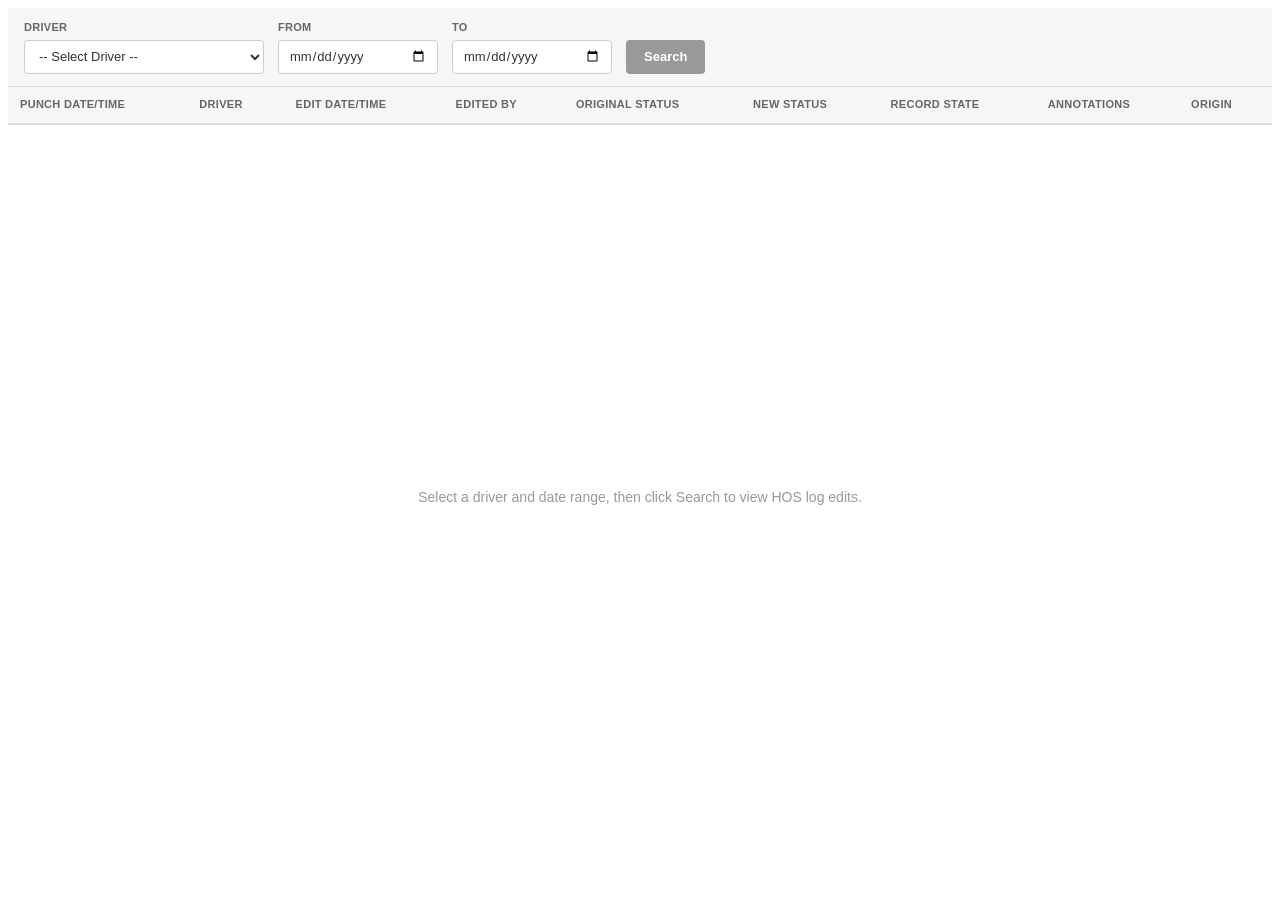
<file: app/index.html>
<!DOCTYPE html>
<html lang="en">
<head>
  <meta charset="UTF-8">
  <meta name="viewport" content="width=device-width, initial-scale=1.0">
  <meta http-equiv="Cache-Control" content="no-cache, no-store, must-revalidate">
  <meta http-equiv="Pragma" content="no-cache">
  <meta http-equiv="Expires" content="0">
  <title>HOS Log Edit Audit</title>
  <link rel="stylesheet" href="styles/main.css?v=1" />
</head>
<body>

<div id="hla-root">

  <!-- Toolbar -->
  <div class="hla-toolbar">
    <div class="hla-control-group">
      <label class="hla-label" for="hla-driver-select">Driver</label>
      <select id="hla-driver-select" class="hla-select">
        <option value="">-- Select Driver --</option>
      </select>
    </div>
    <div class="hla-control-group">
      <label class="hla-label" for="hla-from-date">From</label>
      <input type="date" id="hla-from-date" class="hla-input">
    </div>
    <div class="hla-control-group">
      <label class="hla-label" for="hla-to-date">To</label>
      <input type="date" id="hla-to-date" class="hla-input">
    </div>
    <button id="hla-search-btn" class="hla-btn hla-btn-primary" disabled>Search</button>
    <span id="hla-date-error" class="hla-date-error" style="display:none;"></span>
  </div>

  <!-- Results Header -->
  <div id="hla-results-header" class="hla-results-header" style="display:none;">
    <span id="hla-result-count" class="hla-result-count">0 edits found</span>
    <div class="hla-filter-group" id="hla-modifier-filter" style="display:none;">
      <label class="hla-label">Modified By</label>
      <div class="hla-dropdown" id="hla-modifier-dropdown">
        <button class="hla-btn hla-btn-small hla-dropdown-toggle" id="hla-modifier-toggle">All <span class="hla-caret">&#x25BC;</span></button>
        <div class="hla-dropdown-menu" id="hla-modifier-menu"></div>
      </div>
    </div>
    <button id="hla-csv-btn" class="hla-btn hla-btn-small">&#x2B07; Export CSV</button>
  </div>

  <!-- Content Area -->
  <div id="hla-content">

    <!-- Results Table -->
    <div class="hla-table-wrap">
      <table class="hla-table" id="hla-audit-table">
        <thead>
          <tr>
            <th class="hla-sortable" data-sort="punchDateTime">Punch Date/Time <span class="hla-sort-arrow"></span></th>
            <th class="hla-sortable" data-sort="driverName">Driver <span class="hla-sort-arrow"></span></th>
            <th class="hla-sortable" data-sort="editDateTime">Edit Date/Time <span class="hla-sort-arrow"></span></th>
            <th class="hla-sortable" data-sort="editedByName">Edited By <span class="hla-sort-arrow"></span></th>
            <th class="hla-sortable" data-sort="originalStatus">Original Status <span class="hla-sort-arrow"></span></th>
            <th class="hla-sortable" data-sort="newStatus">New Status <span class="hla-sort-arrow"></span></th>
            <th class="hla-sortable" data-sort="recordState">Record State <span class="hla-sort-arrow"></span></th>
            <th>Annotations</th>
            <th class="hla-sortable" data-sort="origin">Origin <span class="hla-sort-arrow"></span></th>
          </tr>
        </thead>
        <tbody id="hla-table-body"></tbody>
      </table>
    </div>

    <!-- Loading Overlay -->
    <div id="hla-loading" style="display:none;">
      <div class="hla-spinner-wrap">
        <div class="hla-spinner"></div>
        <p id="hla-loading-text">Loading...</p>
      </div>
    </div>

    <!-- Empty State -->
    <div id="hla-empty">
      <p>Select a driver and date range, then click Search to view HOS log edits.</p>
    </div>

  </div>

  <!-- Error Banner -->
  <div id="hla-error" class="hla-error" style="display:none;"></div>

</div>

<script src="scripts/main.js?v=1"></script>
</body>
</html>
</file>
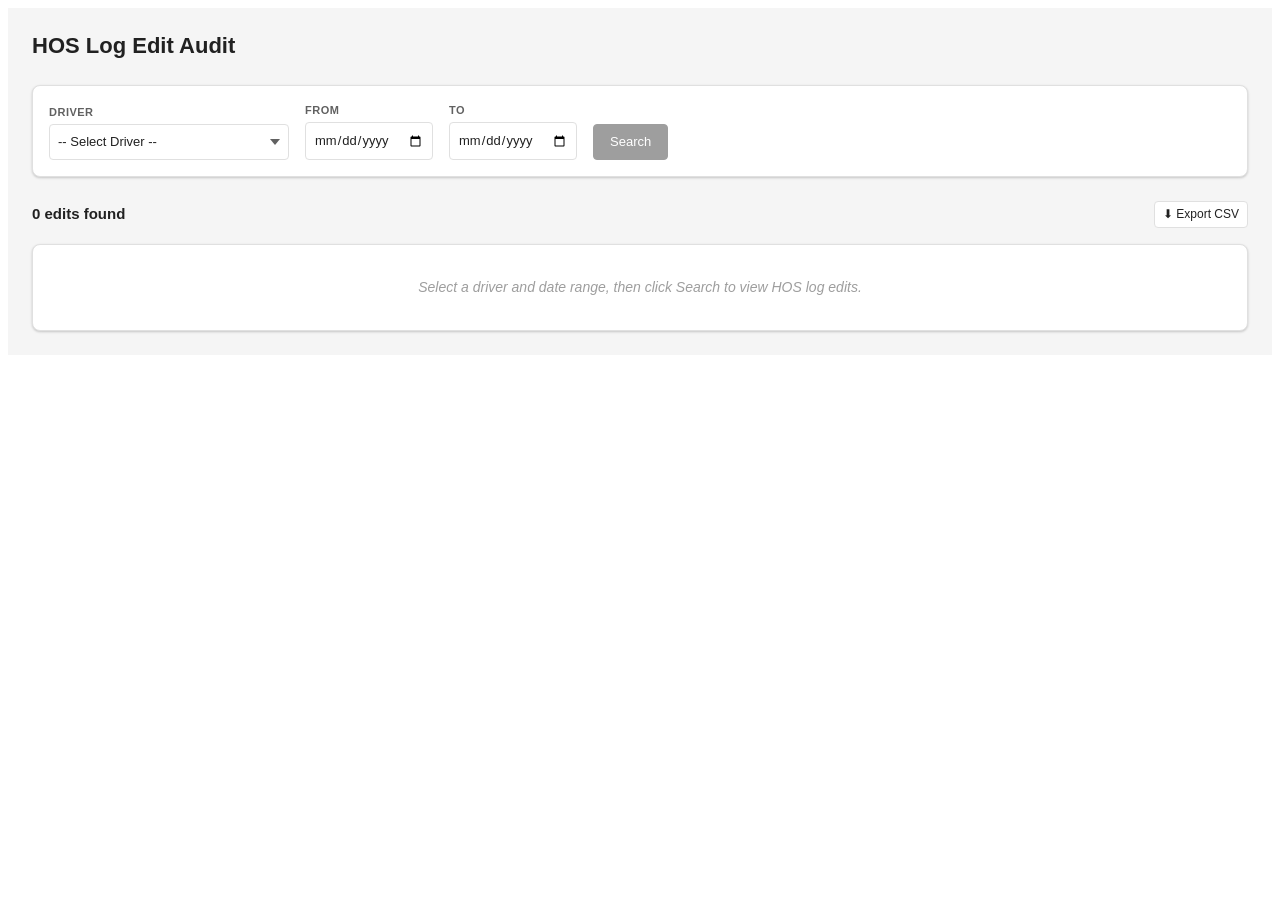
<file: src/index.html>
<!DOCTYPE html>
<html lang="en">
<head>
    <meta charset="UTF-8">
    <meta name="viewport" content="width=device-width, initial-scale=1.0">
    <title>HOS Log Edit Audit</title>
    <link rel="stylesheet" href="css/style.css">
</head>
<body>
    <div id="hlaContainer">

        <!-- Loading overlay -->
        <div id="hlaLoading" class="hla-loading" style="display:none;">
            <div class="hla-spinner"></div>
            <span>Loading&#8230;</span>
        </div>

        <!-- Error banner -->
        <div id="hlaError" class="hla-error" style="display:none;"></div>

        <!-- Header -->
        <div class="hla-header">
            <h1 class="hla-header__title">HOS Log Edit Audit</h1>
        </div>

        <!-- Filter bar -->
        <div class="hla-filters">
            <div class="hla-filter-group">
                <label class="hla-filter-label" for="hlaDriverSelect">Driver</label>
                <select id="hlaDriverSelect" class="hla-select">
                    <option value="">-- Select Driver --</option>
                </select>
            </div>
            <div class="hla-filter-group">
                <label class="hla-filter-label" for="hlaFromDate">From</label>
                <input type="date" id="hlaFromDate" class="hla-date-input">
            </div>
            <div class="hla-filter-group">
                <label class="hla-filter-label" for="hlaToDate">To</label>
                <input type="date" id="hlaToDate" class="hla-date-input">
            </div>
            <div class="hla-filter-group hla-filter-group--action">
                <button id="hlaSearchBtn" class="hla-btn hla-btn--primary" disabled>Search</button>
            </div>
            <span id="hlaDateError" class="hla-date-error" style="display:none;">Date range must be 7 days or less</span>
        </div>

        <!-- Results header -->
        <div class="hla-results-header" style="display:none;" id="hlaResultsHeader">
            <span id="hlaResultCount" class="hla-result-count">0 edits found</span>
            <button id="hlaCsvBtn" class="hla-btn hla-btn--small" title="Export CSV">&#x2B07; Export CSV</button>
        </div>

        <!-- Results table -->
        <div class="hla-table-wrap" style="display:none;">
            <table class="hla-table">
                <thead>
                    <tr>
                        <th class="hla-table__th" data-sort="punchDateTime">Punch Date/Time <span class="hla-sort-icon"></span></th>
                        <th class="hla-table__th" data-sort="driverName">Driver <span class="hla-sort-icon"></span></th>
                        <th class="hla-table__th" data-sort="editDateTime">Edit Date/Time <span class="hla-sort-icon"></span></th>
                        <th class="hla-table__th" data-sort="editedByName">Edited By <span class="hla-sort-icon"></span></th>
                        <th class="hla-table__th" data-sort="originalStatus">Original Status <span class="hla-sort-icon"></span></th>
                        <th class="hla-table__th" data-sort="newStatus">New Status <span class="hla-sort-icon"></span></th>
                        <th class="hla-table__th" data-sort="recordState">Record State <span class="hla-sort-icon"></span></th>
                        <th class="hla-table__th">Annotations</th>
                        <th class="hla-table__th" data-sort="origin">Origin <span class="hla-sort-icon"></span></th>
                    </tr>
                </thead>
                <tbody id="hlaTableBody"></tbody>
            </table>
        </div>

        <!-- Empty state prompt -->
        <div id="hlaEmptyState" class="hla-empty-state">
            Select a driver and date range, then click Search to view HOS log edits.
        </div>
    </div>

    <!-- Scripts (order matters) -->
    <script src="js/constants.js"></script>
    <script src="js/auditService.js"></script>
    <script src="js/dataProcessor.js"></script>
    <script src="js/auditTable.js"></script>
    <script src="js/main.js"></script>
</body>
</html>
</file>
<file: app/styles/main.css>
/* ===============================================================
   HOS Log Edit Audit — Styles
   All rules scoped under #hla-root to avoid MyGeotab conflicts.
   =============================================================== */

/* -- Root -- */
#hla-root {
  display: flex;
  flex-direction: column;
  height: 100vh;
  font-family: -apple-system, BlinkMacSystemFont, "Segoe UI", Roboto,
    "Helvetica Neue", Arial, sans-serif;
  font-size: 14px;
  line-height: 1.45;
  color: #333;
  background: #fff;
}

#hla-root *, #hla-root *::before, #hla-root *::after {
  box-sizing: border-box;
}

/* -- Toolbar -- */
#hla-root .hla-toolbar {
  display: flex;
  flex-wrap: wrap;
  align-items: flex-end;
  gap: 14px;
  padding: 12px 16px;
  background: #f5f6f8;
  border-bottom: 1px solid #ddd;
  flex-shrink: 0;
}

#hla-root .hla-control-group {
  display: flex;
  flex-direction: column;
  gap: 4px;
}

#hla-root .hla-label {
  font-size: 11px;
  font-weight: 600;
  text-transform: uppercase;
  letter-spacing: 0.3px;
  color: #666;
}

#hla-root .hla-select,
#hla-root .hla-input {
  font-family: inherit;
  font-size: 13px;
  color: #333;
  height: 34px;
  padding: 0 10px;
  border: 1px solid #ccc;
  border-radius: 4px;
  background: #fff;
  min-width: 160px;
}

#hla-root .hla-select {
  min-width: 240px;
}

#hla-root .hla-select:focus,
#hla-root .hla-input:focus {
  outline: none;
  border-color: #4a90d9;
  box-shadow: 0 0 0 2px rgba(74, 144, 217, 0.2);
}

#hla-root .hla-date-error {
  color: #c62828;
  font-size: 12px;
  font-weight: 500;
  width: 100%;
}

/* -- Buttons -- */
#hla-root .hla-btn {
  font-family: inherit;
  font-size: 13px;
  font-weight: 600;
  height: 34px;
  padding: 0 18px;
  border: none;
  border-radius: 4px;
  cursor: pointer;
  white-space: nowrap;
  transition: background 0.15s;
}

#hla-root .hla-btn-primary {
  background: #4a90d9;
  color: #fff;
}

#hla-root .hla-btn-primary:hover {
  background: #3a7bc8;
}

#hla-root .hla-btn-primary:active {
  background: #2e66a8;
}

#hla-root .hla-btn-primary:disabled {
  background: #999;
  cursor: not-allowed;
}

#hla-root .hla-btn-small {
  font-size: 12px;
  height: 28px;
  padding: 0 12px;
  background: #f5f6f8;
  border: 1px solid #ccc;
  color: #333;
}

#hla-root .hla-btn-small:hover {
  background: #ebedf0;
}

/* -- Results Header -- */
#hla-root .hla-results-header {
  display: flex;
  align-items: center;
  padding: 8px 16px;
  border-bottom: 1px solid #eee;
  flex-shrink: 0;
}

#hla-root .hla-results-header {
  gap: 12px;
}

#hla-root .hla-result-count {
  font-size: 13px;
  font-weight: 600;
  color: #333;
}

/* -- Modifier Filter Dropdown -- */
#hla-root .hla-filter-group {
  display: flex;
  align-items: center;
  gap: 6px;
  margin-left: auto;
}

#hla-root .hla-filter-group .hla-label {
  margin: 0;
  white-space: nowrap;
}

#hla-root .hla-dropdown {
  position: relative;
}

#hla-root .hla-dropdown-toggle {
  min-width: 120px;
  text-align: left;
  display: flex;
  align-items: center;
  justify-content: space-between;
  gap: 6px;
}

#hla-root .hla-caret {
  font-size: 9px;
  color: #999;
}

#hla-root .hla-dropdown-menu {
  display: none;
  position: absolute;
  top: 100%;
  right: 0;
  min-width: 220px;
  max-height: 260px;
  overflow-y: auto;
  background: #fff;
  border: 1px solid #ccc;
  border-radius: 4px;
  box-shadow: 0 4px 12px rgba(0,0,0,0.12);
  z-index: 100;
  padding: 4px 0;
}

#hla-root .hla-dropdown-open .hla-dropdown-menu {
  display: block;
}

#hla-root .hla-dropdown-item {
  display: flex;
  align-items: center;
  gap: 8px;
  padding: 6px 12px;
  font-size: 13px;
  color: #333;
  cursor: pointer;
  white-space: nowrap;
}

#hla-root .hla-dropdown-item:hover {
  background: #f0f5ff;
}

#hla-root .hla-dropdown-item-all {
  border-bottom: 1px solid #eee;
  padding-bottom: 8px;
  margin-bottom: 2px;
}

#hla-root .hla-dropdown-item input[type="checkbox"] {
  margin: 0;
  cursor: pointer;
}

/* -- Content Area -- */
#hla-root #hla-content {
  flex: 1;
  min-height: 0;
  overflow: auto;
  position: relative;
}

/* -- Table -- */
#hla-root .hla-table-wrap {
  min-height: 0;
  overflow: auto;
}

#hla-root .hla-table {
  width: 100%;
  border-collapse: collapse;
}

#hla-root .hla-table thead th {
  position: sticky;
  top: 0;
  z-index: 10;
  background: #f5f6f8;
  font-size: 11px;
  font-weight: 600;
  text-transform: uppercase;
  letter-spacing: 0.3px;
  color: #666;
  padding: 10px 12px;
  text-align: left;
  border-bottom: 2px solid #ddd;
  white-space: nowrap;
}

#hla-root .hla-table thead th.hla-sortable {
  cursor: pointer;
  user-select: none;
}

#hla-root .hla-table thead th.hla-sortable:hover {
  background: #ebedf0;
  color: #333;
}

#hla-root .hla-sort-arrow {
  margin-left: 4px;
  font-size: 10px;
  color: #aaa;
}

#hla-root .hla-sort-arrow.active {
  color: #4a90d9;
}

#hla-root .hla-table tbody td {
  padding: 8px 12px;
  border-bottom: 1px solid #eee;
  font-size: 13px;
  color: #333;
  vertical-align: middle;
}

#hla-root .hla-table tbody td.hla-cell-annotations {
  white-space: normal;
  max-width: 250px;
  word-wrap: break-word;
}

#hla-root .hla-table tbody tr:hover {
  background: #f0f5ff;
}

/* -- Badges / Pills -- */
#hla-root .hla-badge {
  display: inline-block;
  padding: 2px 8px;
  border-radius: 10px;
  font-size: 11px;
  font-weight: 600;
  white-space: nowrap;
}

/* Duty status badges */
#hla-root .hla-badge-off      { background: #e8f5e9; color: #2e7d32; }
#hla-root .hla-badge-on       { background: #fff3e0; color: #e65100; }
#hla-root .hla-badge-driving  { background: #fce4ec; color: #c62828; }
#hla-root .hla-badge-sleeper  { background: #e3f2fd; color: #1565c0; }
#hla-root .hla-badge-pc       { background: #f3e5f5; color: #6a1b9a; }
#hla-root .hla-badge-ym       { background: #e0f2f1; color: #00695c; }
#hla-root .hla-badge-default  { background: #f5f6f8; color: #666; }

/* Record state badges */
#hla-root .hla-badge-changed   { background: #fff3e0; color: #e65100; }
#hla-root .hla-badge-requested { background: #e3f2fd; color: #1565c0; }
#hla-root .hla-badge-rejected  { background: #fce4ec; color: #c62828; }

/* Edit type badges */
#hla-root .hla-badge-edit { background: #fff3e0; color: #e65100; }
#hla-root .hla-badge-add  { background: #e8f5e9; color: #2e7d32; }

/* -- Loading Overlay -- */
#hla-root #hla-loading {
  position: absolute;
  inset: 0;
  background: rgba(255, 255, 255, 0.9);
  display: flex;
  align-items: center;
  justify-content: center;
  z-index: 900;
}

#hla-root .hla-spinner-wrap {
  text-align: center;
}

#hla-root .hla-spinner {
  width: 32px;
  height: 32px;
  border: 4px solid #ddd;
  border-top-color: #4a90d9;
  border-radius: 50%;
  animation: hla-spin 0.8s linear infinite;
  margin: 0 auto 12px;
}

@keyframes hla-spin {
  to { transform: rotate(360deg); }
}

#hla-root #hla-loading p {
  font-size: 13px;
  color: #666;
  margin: 0;
}

/* -- Empty State -- */
#hla-root #hla-empty {
  position: absolute;
  inset: 0;
  display: flex;
  align-items: center;
  justify-content: center;
  z-index: 800;
}

#hla-root #hla-empty p {
  font-size: 14px;
  color: #999;
  margin: 0;
}

/* -- Error Banner -- */
#hla-root .hla-error {
  background: #fce4ec;
  color: #c62828;
  padding: 10px 16px;
  font-size: 13px;
  border-top: 1px solid #f8bbd0;
}

/* -- Responsive -- */
@media (max-width: 800px) {
  #hla-root .hla-toolbar {
    flex-direction: column;
    align-items: stretch;
  }
  #hla-root .hla-select,
  #hla-root .hla-input {
    min-width: auto;
    width: 100%;
  }
}
</file>
<file: src/css/style.css>
/*
 * style.css — HOS Log Edit Audit
 * All selectors scoped under #hlaContainer for MyGeotab CSS isolation.
 */

/* -- Design Tokens ------------------------------------------------ */

:root {
    --hla-color-primary: #1976d2;
    --hla-color-primary-light: #e3f2fd;
    --hla-color-success: #2e7d32;
    --hla-color-success-light: #e8f5e9;
    --hla-color-warning: #ed6c02;
    --hla-color-warning-light: #fff3e0;
    --hla-color-error: #d32f2f;
    --hla-color-error-light: #ffebee;
    --hla-color-info: #0288d1;
    --hla-color-info-light: #e1f5fe;
    --hla-color-text: #212121;
    --hla-color-text-secondary: #616161;
    --hla-color-text-hint: #9e9e9e;
    --hla-color-border: #e0e0e0;
    --hla-color-bg: #f5f5f5;
    --hla-color-surface: #ffffff;
    --hla-radius: 8px;
    --hla-radius-sm: 4px;
    --hla-shadow: 0 1px 3px rgba(0, 0, 0, 0.12), 0 1px 2px rgba(0, 0, 0, 0.08);
    --hla-font: -apple-system, BlinkMacSystemFont, "Segoe UI", Roboto, Helvetica, Arial, sans-serif;
    --hla-space-xs: 4px;
    --hla-space-sm: 8px;
    --hla-space-md: 16px;
    --hla-space-lg: 24px;
    --hla-space-xl: 32px;
}

/* -- Base --------------------------------------------------------- */

#hlaContainer {
    font-family: var(--hla-font) !important;
    color: var(--hla-color-text) !important;
    background: var(--hla-color-bg) !important;
    padding: var(--hla-space-lg) !important;
    min-height: 100% !important;
    position: relative !important;
    line-height: 1.5 !important;
    font-size: 14px !important;
}

#hlaContainer#hlaContainer *, #hlaContainer#hlaContainer *::before, #hlaContainer#hlaContainer *::after {
    box-sizing: border-box !important;
}

#hlaContainer#hlaContainer h1 {
    font-family: var(--hla-font) !important;
    color: var(--hla-color-text) !important;
    line-height: 1.3 !important;
    margin: 0 !important;
    padding: 0 !important;
    border: none !important;
    background: none !important;
}

#hlaContainer#hlaContainer table {
    border-collapse: collapse !important;
    border-spacing: 0 !important;
    margin: 0 !important;
    padding: 0 !important;
}

#hlaContainer#hlaContainer th,
#hlaContainer#hlaContainer td {
    text-align: left !important;
    vertical-align: middle !important;
}

/* -- Header ------------------------------------------------------- */

#hlaContainer#hlaContainer .hla-header {
    display: flex !important;
    align-items: center !important;
    justify-content: space-between !important;
    margin-bottom: var(--hla-space-lg) !important;
}

#hlaContainer#hlaContainer .hla-header__title {
    font-size: 22px !important;
    font-weight: 600 !important;
    margin: 0 !important;
    color: var(--hla-color-text) !important;
}

/* -- Buttons ------------------------------------------------------ */

#hlaContainer#hlaContainer .hla-btn {
    display: inline-flex !important;
    align-items: center !important;
    gap: var(--hla-space-xs) !important;
    padding: var(--hla-space-sm) var(--hla-space-md) !important;
    font-family: var(--hla-font) !important;
    font-size: 13px !important;
    font-weight: 500 !important;
    border: 1px solid var(--hla-color-border) !important;
    border-radius: var(--hla-radius-sm) !important;
    background: var(--hla-color-surface) !important;
    color: var(--hla-color-text) !important;
    cursor: pointer !important;
    transition: background 0.15s, border-color 0.15s !important;
    text-decoration: none !important;
    text-transform: none !important;
    letter-spacing: normal !important;
    box-shadow: none !important;
    min-width: auto !important;
    height: auto !important;
    line-height: 1.4 !important;
    -webkit-appearance: none !important;
    -moz-appearance: none !important;
    appearance: none !important;
}

#hlaContainer#hlaContainer .hla-btn:hover {
    background: var(--hla-color-bg) !important;
    border-color: var(--hla-color-text-hint) !important;
}

#hlaContainer#hlaContainer .hla-btn--primary {
    background: var(--hla-color-primary) !important;
    color: #fff !important;
    border-color: var(--hla-color-primary) !important;
}

#hlaContainer#hlaContainer .hla-btn--primary:hover {
    background: #1565c0 !important;
}

#hlaContainer#hlaContainer .hla-btn--primary:disabled {
    background: var(--hla-color-text-hint) !important;
    border-color: var(--hla-color-text-hint) !important;
    cursor: not-allowed !important;
}

#hlaContainer#hlaContainer .hla-btn--small {
    padding: var(--hla-space-xs) var(--hla-space-sm) !important;
    font-size: 12px !important;
}

/* -- Filter Bar --------------------------------------------------- */

#hlaContainer#hlaContainer .hla-filters {
    display: flex !important;
    align-items: flex-end !important;
    gap: var(--hla-space-md) !important;
    flex-wrap: wrap !important;
    background: var(--hla-color-surface) !important;
    padding: var(--hla-space-md) !important;
    border: 1px solid var(--hla-color-border) !important;
    border-radius: var(--hla-radius) !important;
    box-shadow: var(--hla-shadow) !important;
    margin-bottom: var(--hla-space-lg) !important;
}

#hlaContainer#hlaContainer .hla-filter-group {
    display: flex !important;
    flex-direction: column !important;
    gap: var(--hla-space-xs) !important;
}

#hlaContainer#hlaContainer .hla-filter-label {
    font-size: 11px !important;
    font-weight: 600 !important;
    text-transform: uppercase !important;
    letter-spacing: 0.5px !important;
    color: var(--hla-color-text-secondary) !important;
}

#hlaContainer#hlaContainer .hla-filter-group--action {
    justify-content: flex-end !important;
}

#hlaContainer#hlaContainer .hla-select {
    padding: var(--hla-space-sm) !important;
    font-family: var(--hla-font) !important;
    font-size: 13px !important;
    border: 1px solid var(--hla-color-border) !important;
    border-radius: var(--hla-radius-sm) !important;
    background: var(--hla-color-surface) !important;
    color: var(--hla-color-text) !important;
    min-width: 240px !important;
    height: auto !important;
    line-height: 1.4 !important;
    outline: none !important;
    -webkit-appearance: none !important;
    appearance: none !important;
    background-image: url("data:image/svg+xml,%3Csvg xmlns='http://www.w3.org/2000/svg' width='10' height='6'%3E%3Cpath d='M0 0l5 6 5-6z' fill='%23616161'/%3E%3C/svg%3E") !important;
    background-repeat: no-repeat !important;
    background-position: right 8px center !important;
    padding-right: 28px !important;
}

#hlaContainer#hlaContainer .hla-select:focus {
    border-color: var(--hla-color-primary) !important;
}

#hlaContainer#hlaContainer .hla-date-input {
    padding: var(--hla-space-sm) !important;
    font-family: var(--hla-font) !important;
    font-size: 13px !important;
    border: 1px solid var(--hla-color-border) !important;
    border-radius: var(--hla-radius-sm) !important;
    background: var(--hla-color-surface) !important;
    color: var(--hla-color-text) !important;
    height: auto !important;
    line-height: 1.4 !important;
    outline: none !important;
    -webkit-appearance: none !important;
    appearance: none !important;
}

#hlaContainer#hlaContainer .hla-date-input:focus {
    border-color: var(--hla-color-primary) !important;
}

#hlaContainer#hlaContainer .hla-date-error {
    color: var(--hla-color-error) !important;
    font-size: 12px !important;
    font-weight: 500 !important;
    width: 100% !important;
    margin-top: var(--hla-space-xs) !important;
}

/* -- Results Header ----------------------------------------------- */

#hlaContainer#hlaContainer .hla-results-header {
    display: flex !important;
    align-items: center !important;
    justify-content: space-between !important;
    margin-bottom: var(--hla-space-md) !important;
}

#hlaContainer#hlaContainer .hla-result-count {
    font-size: 15px !important;
    font-weight: 600 !important;
    color: var(--hla-color-text) !important;
}

/* -- Loading ------------------------------------------------------ */

#hlaContainer#hlaContainer .hla-loading {
    align-items: center !important;
    justify-content: center !important;
    gap: var(--hla-space-sm) !important;
    padding: var(--hla-space-xl) 0 !important;
    color: var(--hla-color-text-secondary) !important;
    font-size: 14px !important;
}

#hlaContainer#hlaContainer .hla-loading[style*="display: flex"],
#hlaContainer#hlaContainer .hla-loading[style*="display:flex"] {
    display: flex !important;
}

#hlaContainer#hlaContainer .hla-spinner {
    width: 20px !important;
    height: 20px !important;
    border: 2px solid var(--hla-color-border) !important;
    border-top-color: var(--hla-color-primary) !important;
    border-radius: 50% !important;
    animation: hla-spin 0.7s linear infinite !important;
}

@keyframes hla-spin {
    to { transform: rotate(360deg); }
}

/* -- Error -------------------------------------------------------- */

#hlaContainer#hlaContainer .hla-error {
    background: var(--hla-color-error-light) !important;
    color: var(--hla-color-error) !important;
    padding: var(--hla-space-md) !important;
    border-radius: var(--hla-radius) !important;
    border: 1px solid var(--hla-color-error) !important;
    font-size: 13px !important;
    margin-bottom: var(--hla-space-md) !important;
}

/* -- Table -------------------------------------------------------- */

#hlaContainer#hlaContainer .hla-table-wrap {
    overflow-x: auto !important;
}

#hlaContainer#hlaContainer .hla-table-wrap[style*="display: block"],
#hlaContainer#hlaContainer .hla-table-wrap[style*="display:block"] {
    display: block !important;
}

#hlaContainer#hlaContainer .hla-table {
    width: 100% !important;
    border-collapse: collapse !important;
    background: var(--hla-color-surface) !important;
    border-radius: var(--hla-radius) !important;
    overflow: hidden !important;
    box-shadow: var(--hla-shadow) !important;
    table-layout: auto !important;
}

#hlaContainer#hlaContainer .hla-table__th {
    text-align: left !important;
    padding: var(--hla-space-sm) var(--hla-space-md) !important;
    font-size: 11px !important;
    font-weight: 600 !important;
    text-transform: uppercase !important;
    letter-spacing: 0.5px !important;
    color: var(--hla-color-text-secondary) !important;
    background: var(--hla-color-bg) !important;
    border-bottom: 2px solid var(--hla-color-border) !important;
    border-top: none !important;
    border-left: none !important;
    border-right: none !important;
    cursor: pointer !important;
    user-select: none !important;
    white-space: nowrap !important;
    height: auto !important;
}

#hlaContainer#hlaContainer .hla-table__th:hover {
    color: var(--hla-color-text) !important;
}

#hlaContainer#hlaContainer .hla-sort-icon::after {
    content: "\2195" !important;
    margin-left: 4px !important;
    font-size: 10px !important;
    opacity: 0.4 !important;
}

#hlaContainer#hlaContainer .hla-sort--asc .hla-sort-icon::after {
    content: "\2191" !important;
    opacity: 1 !important;
}

#hlaContainer#hlaContainer .hla-sort--desc .hla-sort-icon::after {
    content: "\2193" !important;
    opacity: 1 !important;
}

#hlaContainer#hlaContainer .hla-table__row {
    transition: background 0.1s !important;
}

#hlaContainer#hlaContainer .hla-table__row:hover {
    background: var(--hla-color-primary-light) !important;
}

#hlaContainer#hlaContainer .hla-table__cell {
    padding: var(--hla-space-sm) var(--hla-space-md) !important;
    font-size: 13px !important;
    border-bottom: 1px solid var(--hla-color-border) !important;
    border-top: none !important;
    border-left: none !important;
    border-right: none !important;
    white-space: nowrap !important;
    background: none !important;
    height: auto !important;
}

#hlaContainer#hlaContainer .hla-table__cell--annotations {
    white-space: normal !important;
    max-width: 250px !important;
    word-wrap: break-word !important;
}

#hlaContainer#hlaContainer .hla-empty {
    text-align: center !important;
    padding: var(--hla-space-xl) !important;
    color: var(--hla-color-text-hint) !important;
    font-style: italic !important;
}

/* -- Badges ------------------------------------------------------- */

#hlaContainer#hlaContainer .hla-badge {
    display: inline-block !important;
    padding: 2px 10px !important;
    border-radius: 12px !important;
    font-size: 11px !important;
    font-weight: 600 !important;
    letter-spacing: 0.3px !important;
    line-height: 1.6 !important;
    border: none !important;
    box-shadow: none !important;
    white-space: nowrap !important;
}

/* Duty status badges */
#hlaContainer#hlaContainer .hla-badge--off {
    background: #e8f5e9 !important;
    color: #2e7d32 !important;
}

#hlaContainer#hlaContainer .hla-badge--on {
    background: #fff3e0 !important;
    color: #e65100 !important;
}

#hlaContainer#hlaContainer .hla-badge--driving {
    background: #ffebee !important;
    color: #c62828 !important;
}

#hlaContainer#hlaContainer .hla-badge--sleeper {
    background: #e1f5fe !important;
    color: #01579b !important;
}

#hlaContainer#hlaContainer .hla-badge--pc {
    background: #f3e5f5 !important;
    color: #6a1b9a !important;
}

#hlaContainer#hlaContainer .hla-badge--ym {
    background: #e0f2f1 !important;
    color: #00695c !important;
}

#hlaContainer#hlaContainer .hla-badge--default {
    background: var(--hla-color-bg) !important;
    color: var(--hla-color-text-secondary) !important;
}

/* Record state badges */
#hlaContainer#hlaContainer .hla-badge--changed {
    background: #fff3e0 !important;
    color: #e65100 !important;
}

#hlaContainer#hlaContainer .hla-badge--requested {
    background: #e3f2fd !important;
    color: #1565c0 !important;
}

#hlaContainer#hlaContainer .hla-badge--rejected {
    background: #ffebee !important;
    color: #c62828 !important;
}

/* -- Empty State -------------------------------------------------- */

#hlaContainer#hlaContainer .hla-empty-state {
    text-align: center !important;
    padding: var(--hla-space-xl) var(--hla-space-lg) !important;
    color: var(--hla-color-text-hint) !important;
    font-size: 14px !important;
    font-style: italic !important;
    background: var(--hla-color-surface) !important;
    border: 1px solid var(--hla-color-border) !important;
    border-radius: var(--hla-radius) !important;
    box-shadow: var(--hla-shadow) !important;
}

/* -- Print Styles ------------------------------------------------- */

@media print {
    body > *:not(#hlaContainer) {
        display: none !important;
    }
    #hlaContainer {
        padding: 0 !important;
        background: white !important;
    }
    #hlaContainer#hlaContainer .hla-header,
    #hlaContainer#hlaContainer .hla-filters,
    #hlaContainer#hlaContainer .hla-results-header,
    #hlaContainer#hlaContainer .hla-empty-state {
        display: none !important;
    }
    #hlaContainer#hlaContainer .hla-table-wrap {
        display: block !important;
    }
    #hlaContainer#hlaContainer .hla-table {
        box-shadow: none !important;
    }
}

/* -- Responsive --------------------------------------------------- */

@media (max-width: 900px) {
    #hlaContainer#hlaContainer .hla-filters {
        flex-direction: column !important;
        align-items: stretch !important;
    }
    #hlaContainer#hlaContainer .hla-select {
        min-width: 100% !important;
    }
    #hlaContainer#hlaContainer .hla-results-header {
        flex-direction: column !important;
        align-items: flex-start !important;
        gap: var(--hla-space-sm) !important;
    }
}

@media (max-width: 600px) {
    #hlaContainer {
        padding: var(--hla-space-md) !important;
    }
    #hlaContainer#hlaContainer .hla-header {
        flex-direction: column !important;
        align-items: flex-start !important;
        gap: var(--hla-space-sm) !important;
    }
}
</file>
